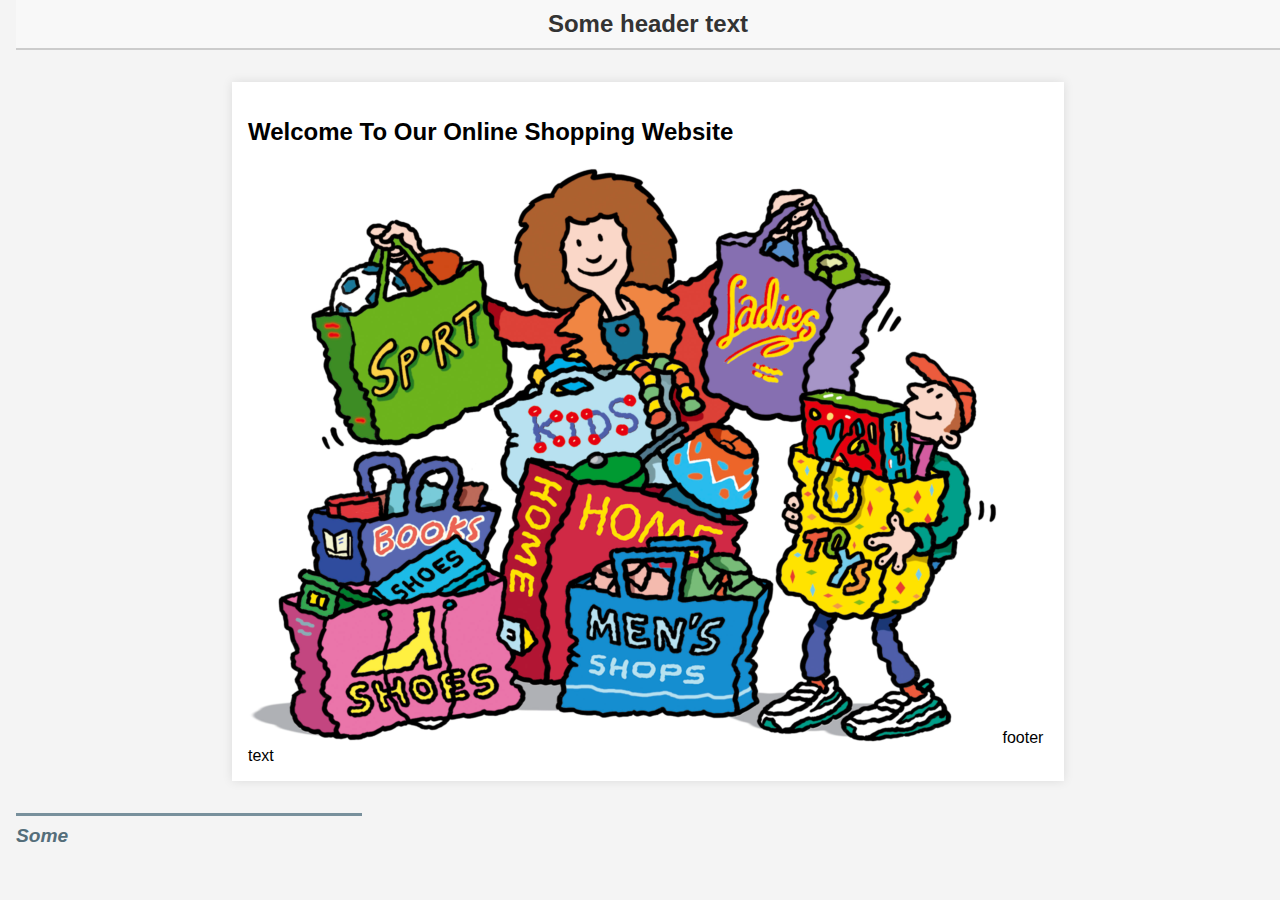
<file: src/main/resources/templates/index.html>
<!DOCTYPE html>
<html lang="en" xmlns:th="http://www.thymeleaf.org">
<head>
    <meta charset="UTF-8">
    <link rel="stylesheet" href="../static/css/header.css" th:href="@{/css/header.css}">
    <link rel="stylesheet" href="../static/css/main.css" th:href="@{/css/main.css}">
    <link rel="stylesheet" href="../static/css/footer.css" th:href="@{/css/footer.css}">
    <title>Home Page</title>
</head>
<body>
<header th:replace="~{HeaderAndFooter::Header}">
    <h1>Some header text</h1>
</header>
<main>
    <h2>Welcome To Our Online Shopping Website</h2>
    <img class="choice" src="../static/images/WelcomeHomeImage.png" th:src="@{/images/WelcomeHomeImage.png}" alt="welcome">
 footer text</main>
    <footer th:replace="~{HeaderAndFooter::footer}">
        Some
</footer>
</body>
</html>
</file>
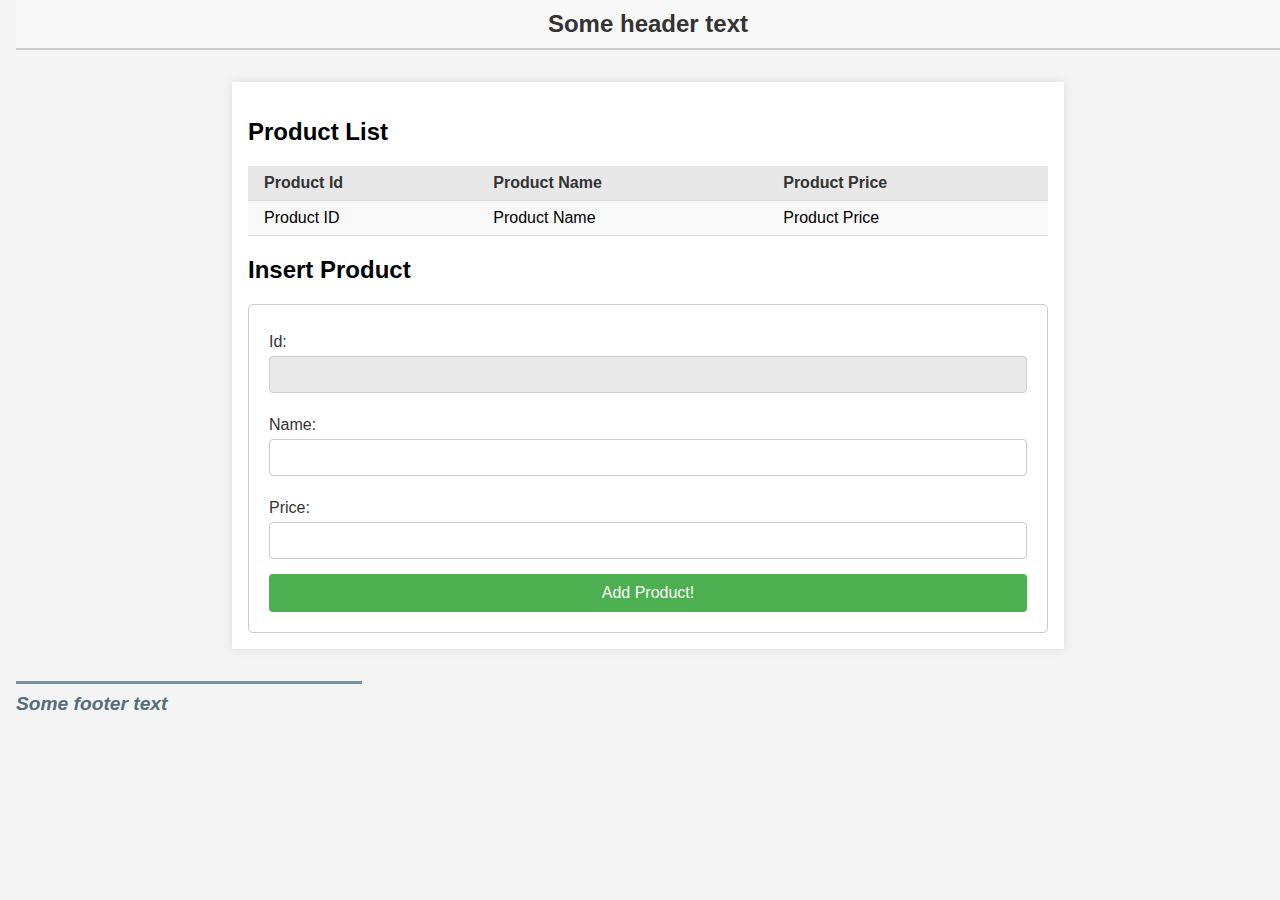
<file: src/main/resources/templates/product.html>
<!DOCTYPE html>
<html lang="en" xmlns:th="http://www.thymeleaf.org">
<head>
    <meta charset="UTF-8">
    <link rel="stylesheet" href="../static/css/header.css" th:href="@{/css/header.css}">
    <link rel="stylesheet" href="../static/css/main.css" th:href="@{/css/main.css}">
    <link rel="stylesheet" href="../static/css/footer.css" th:href="@{/css/footer.css}">
    <title>Input</title>
</head>
<body>
<header th:replace="~{HeaderAndFooter::Header}">
    <h1>Some header text</h1>
</header>
<main>
    <div th:if="${not #lists.isEmpty(productList)}">
        <h2>Product List</h2>
        <table>
            <tr>
                <th>Product Id</th>
                <th>Product Name</th>
                <th>Product Price</th>
            </tr>
            <tr th:each="product : ${productList}">
                <td th:text="${product.id}">Product ID</td>
                <td th:text="${product.name}">Product Name</td>
                <td th:text="${product.price}">Product Price</td>
            </tr>
        </table>
    </div>

    <h2>Insert Product</h2>
    <form action="#" th:action="@{/addProduct}" method="post">
        <label for="id">Id:</label>
        <input type="text" id="id" name="id" th:value="${randomId}" readonly>

        <label for="name">Name:</label>
        <input type="text" id="name" name="name" required>

        <label for="price">Price:</label>
        <input type="number" id="price" name="price" required step="0.01">

        <button type="submit">Add Product!</button>
    </form>
</main>
<footer th:replace="~{HeaderAndFooter::footer}">
    Some footer text
</footer>
</body>
</html>
</file>
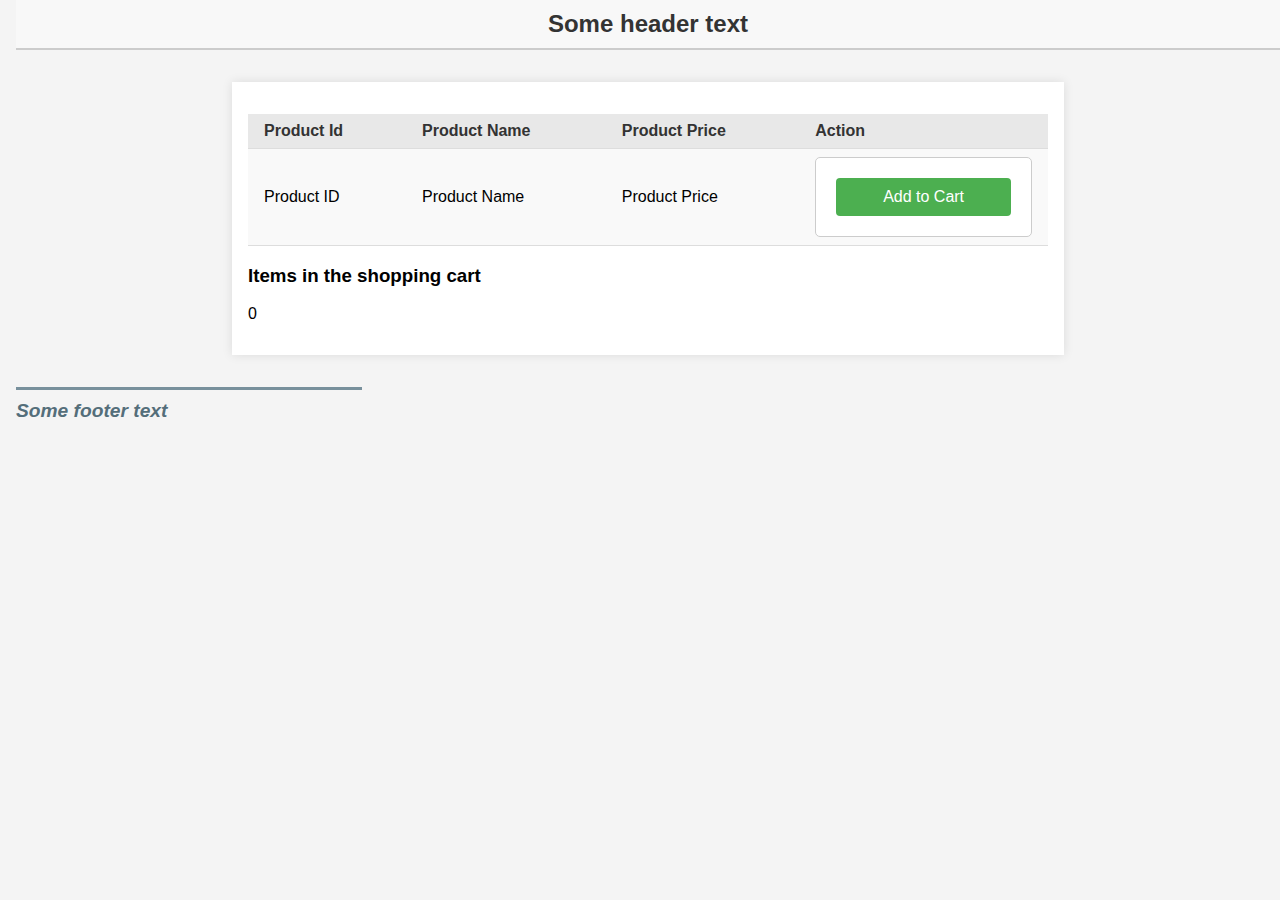
<file: src/main/resources/templates/shopping.html>
<!DOCTYPE html>
<html lang="en" xmlns:th="http://www.thymeleaf.org">
<head>
    <meta charset="UTF-8">
    <link rel="stylesheet" href="../static/css/header.css" th:href="@{/css/header.css}">
    <link rel="stylesheet" href="../static/css/main.css" th:href="@{/css/main.css}">
    <link rel="stylesheet" href="../static/css/footer.css" th:href="@{/css/footer.css}">
    <title>Input</title>
</head>
<body>
<header th:replace="~{HeaderAndFooter::Header}">
    <h1>Some header text</h1>
</header>
<main>
    <table>
        <tr>
            <th>Product Id</th>
            <th>Product Name</th>
            <th>Product Price</th>
            <th>Action</th>
        </tr>
        <tr th:each="product : ${productList}">
            <td th:text="${product.id}">Product ID</td>
            <td th:text="${product.name}">Product Name</td>
            <td th:text="${product.price}">Product Price</td>
            <td>
                <form th:action="@{/addToCart}" method="post">
                    <input type="hidden" name="productId" th:value="${product.id}" />
                    <button type="submit">Add to Cart</button>
                </form>
            </td>
        </tr>
    </table>

    <div>
        <h3>Items in the shopping cart</h3>
        <p th:text="${capacity}">0</p>
    </div>
</main>
<footer th:replace="~{HeaderAndFooter::footer}">
    Some footer text
</footer>
</body>
</html>
</file>
